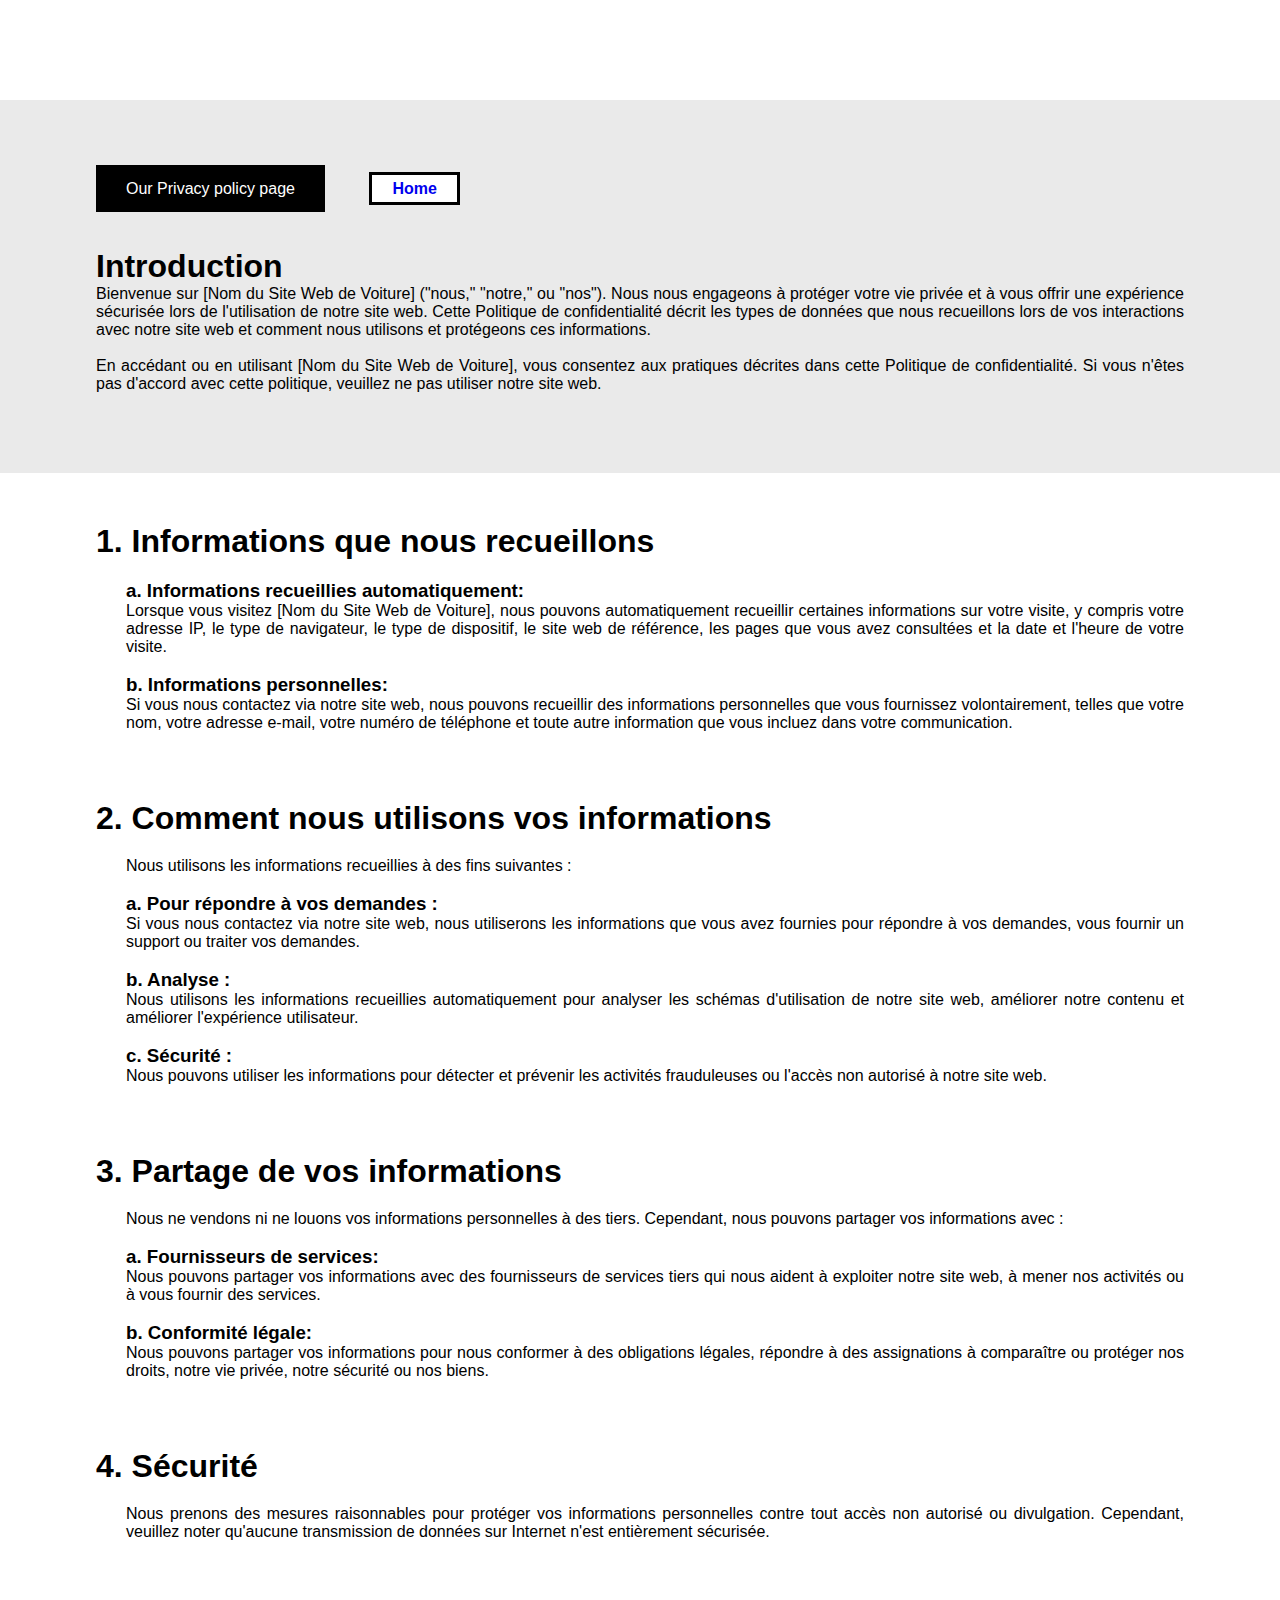
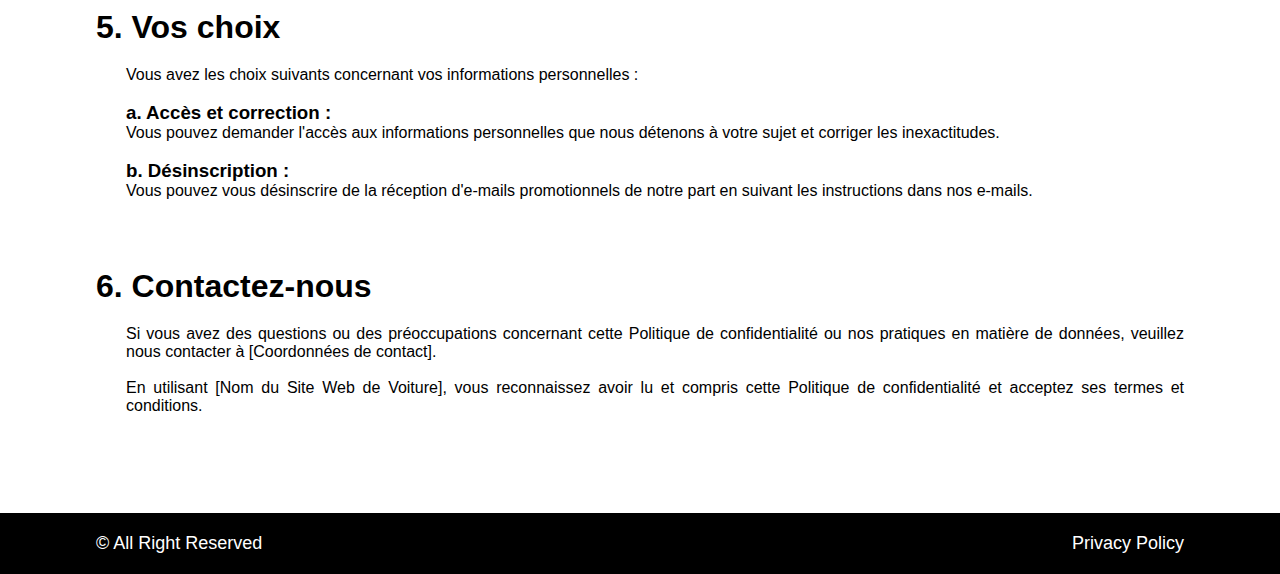
<file: assets/html/privacy-policy.html>
<!DOCTYPE html>
<html lang="en">
<head>
    <meta charset="UTF-8">
    <meta name="viewport" content="width=device-width, initial-scale=1.0">

    <link rel="stylesheet" href="../mycss/repeated-css.css">
    <link rel="stylesheet" href="../mycss/privacy.css">
    <title>Privacy Policy</title>
</head>
<body>


    <section class="privacy-hero d-flex" >
        <div class="container">

            <div class="prv">
                <span>Our Privacy policy page</span>
                <a href="../../index.html">Home</a>
            </div>
    
            <div class="intro">
                <h1>Introduction</h1>
                <p>Bienvenue sur [Nom du Site Web de Voiture] ("nous," "notre," ou "nos"). Nous nous engageons à protéger votre vie privée et à vous offrir une expérience sécurisée lors de l'utilisation de notre site web. Cette Politique de confidentialité décrit les types de données que nous recueillons lors de vos interactions avec notre site web et comment nous utilisons et protégeons ces informations.</p> <br>
                <p>En accédant ou en utilisant [Nom du Site Web de Voiture], vous consentez aux pratiques décrites dans cette Politique de confidentialité. Si vous n'êtes pas d'accord avec cette politique, veuillez ne pas utiliser notre site web.</p>
            </div>
        </div>
    </section>



    <section class="prv-info">
        <div class="container">

            <div class="info-container-last">

                <h1>1. Informations que nous recueillons</h1>
                
                <h3>a. Informations recueillies automatiquement:</h3>
                <p>Lorsque vous visitez [Nom du Site Web de Voiture], nous pouvons automatiquement recueillir certaines informations sur votre visite, y compris votre adresse IP, le type de navigateur, le type de dispositif, le site web de référence, les pages que vous avez consultées et la date et l'heure de votre visite.</p> <br>
            
                <h3>b. Informations personnelles:</h3>
                <p>Si vous nous contactez via notre site web, nous pouvons recueillir des informations personnelles que vous fournissez volontairement, telles que votre nom, votre adresse e-mail, votre numéro de téléphone et toute autre information que vous incluez dans votre communication.</p> <br>
            

                <h1>2. Comment nous utilisons vos informations</h1>
                <p>Nous utilisons les informations recueillies à des fins suivantes :</p> <br>

                <h3>a. Pour répondre à vos demandes : </h3>
                <p> Si vous nous contactez via notre site web, nous utiliserons les informations que vous avez fournies pour répondre à vos demandes, vous fournir un support ou traiter vos demandes.</p> <br>
            
                <h3>b. Analyse :</h3>
                <p>Nous utilisons les informations recueillies automatiquement pour analyser les schémas d'utilisation de notre site web, améliorer notre contenu et améliorer l'expérience utilisateur.</p> <br>
            
                <h3>c. Sécurité : </h3>
                <p>Nous pouvons utiliser les informations pour détecter et prévenir les activités frauduleuses ou l'accès non autorisé à notre site web.</p> <br>
            

                <h1>3. Partage de vos informations</h1>
                <p>Nous ne vendons ni ne louons vos informations personnelles à des tiers. Cependant, nous pouvons partager vos informations avec :</p> <br>
                
                <h3>a. Fournisseurs de services: </h3>
                <p>Nous pouvons partager vos informations avec des fournisseurs de services tiers qui nous aident à exploiter notre site web, à mener nos activités ou à vous fournir des services.</p> <br>
            
                <h3>b. Conformité légale:</h3>
                <p>Nous pouvons partager vos informations pour nous conformer à des obligations légales, répondre à des assignations à comparaître ou protéger nos droits, notre vie privée, notre sécurité ou nos biens.</p> <br>
            

                <h1>4. Sécurité</h1>
                <p>Nous prenons des mesures raisonnables pour protéger vos informations personnelles contre tout accès non autorisé ou divulgation. Cependant, veuillez noter qu'aucune transmission de données sur Internet n'est entièrement sécurisée.</p> <br>
            
                <h1>5. Vos choix</h1>
                <p>Vous avez les choix suivants concernant vos informations personnelles :</p> <br>
            
                <h3>a. Accès et correction : </h3> 
                <p>Vous pouvez demander l'accès aux informations personnelles que nous détenons à votre sujet et corriger les inexactitudes.</p> <br>

                <h3>b. Désinscription : </h3> 
                <p> Vous pouvez vous désinscrire de la réception d'e-mails promotionnels de notre part en suivant les instructions dans nos e-mails.</p> <br>

                <h1>6. Contactez-nous</h1> 
                <p>Si vous avez des questions ou des préoccupations concernant cette Politique de confidentialité ou nos pratiques en matière de données, veuillez nous contacter à [Coordonnées de contact].</p> <br>
                <p>En utilisant [Nom du Site Web de Voiture], vous reconnaissez avoir lu et compris cette Politique de confidentialité et acceptez ses termes et conditions.</p> <br>

                
            </div>
        </div>
    </section>

    <footer>
        <div class="container d-flex">
            <span>&copy; All Right Reserved</span>

            <div>
                <a href="../html/privacy-policy.html"><span>Privacy Policy</span></a>
            </div>
        </div>
    </footer>
    
</body>
</html>
</file>
<file: assets/mycss/repeated-css.css>
* {margin: 0; padding: 0; font-family: sans-serif;}
ul {list-style: none;}
a {text-decoration: none;}
.container {width: 85%; margin: 0 auto;}
.d-flex {display: flex; justify-content: space-between;}

.contact span {
    margin-left: 10px;
    background-color: #000;
    color: #fff;
    padding: 5px 15px;
}
.new-btn {
    cursor: pointer;
    border: 3px solid #000;
}
.new-btn:hover {
    background-color: transparent;
    transition-duration: 1s;
    border-color: #fff;
}
</file>
<file: assets/mycss/privacy.css>
.privacy-hero {margin: 100px 0 50px 0; background-color: #eaeaea; height: auto;}
.prv {margin: 80px 0 50px 0;}

.privacy-hero .prv span {
    color: #fff;
    background-color: #000;
    padding: 15px 30px;
    margin-right: 40px;
}
.privacy-hero .prv a {
    background-color: #fff;
    border: 3px solid #000;
    padding: 5px 20px;
    font-weight: 700;
}
.privacy-hero .prv a:hover {
    background-color: #000;
    color: #fff;
    transition: 1s;
}
.privacy-hero .intro {text-align: justify; margin-bottom: 80px;}


footer {
    margin-top: 80px;
    background: #000;
    color: #fff;
}
footer .container {padding: 20px 0;}
footer .container span {
    font-size: 18px;
    color: #fff;
}
.info-container-last {text-align: justify;}
.info-container-last h1 {
margin: 50px 0 20px 0;
}

.info-container-last h3,
.info-container-last p {
    margin-left: 30px;
}
</file>
